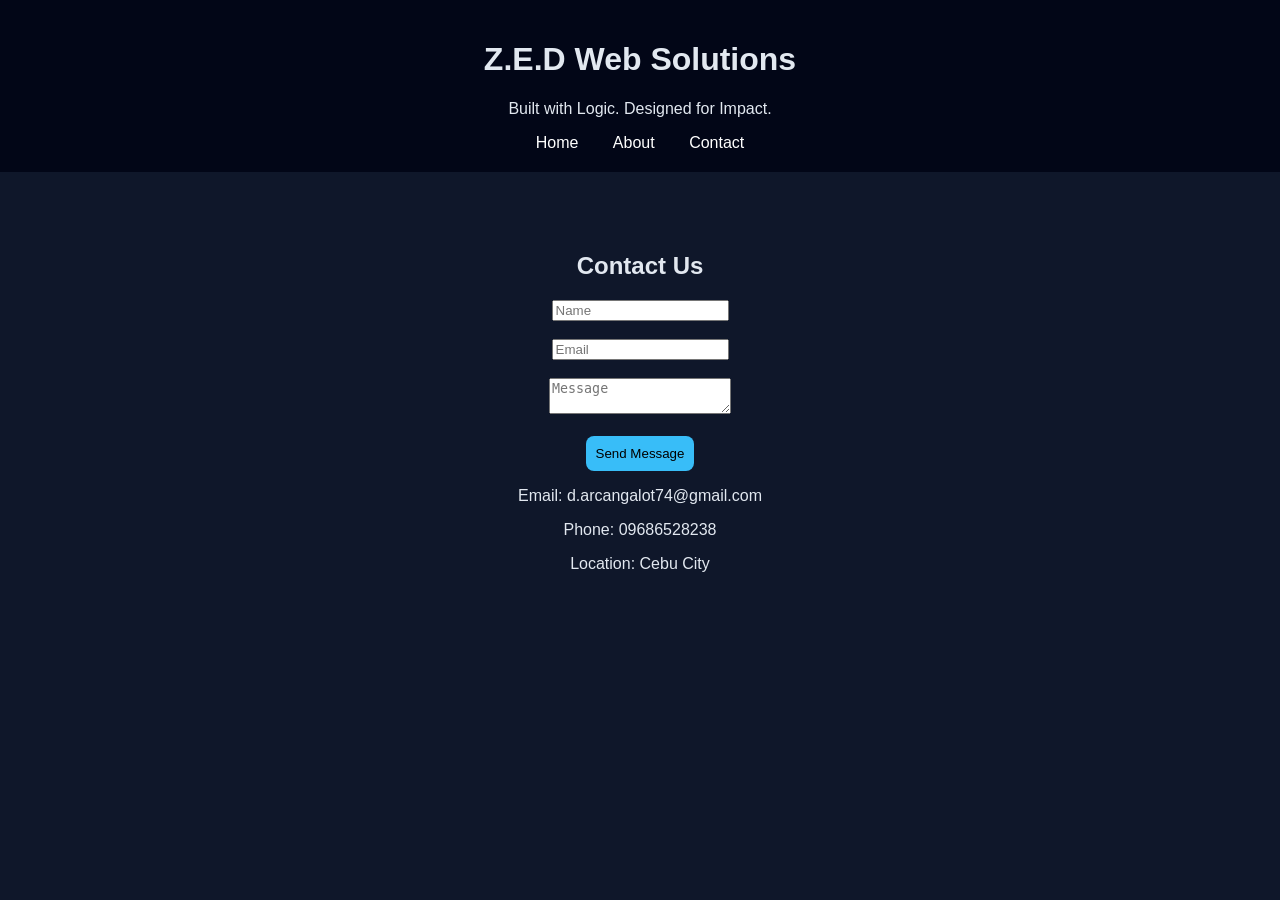
<file: Contact.html>
<!DOCTYPE html>
<html>
<head>
    <title>Contact - Z.E.D Web Solutions</title>
    <link rel="stylesheet" href="style.css">
</head>

<body>

<header>
    <h1>Z.E.D Web Solutions</h1>
    <p>Built with Logic. Designed for Impact.</p>

    <nav>
        <a href="index.html">Home</a>
        <a href="about.html">About</a>
        <a href="contact.html">Contact</a>
    </nav>
</header>

<section>
    <h2>Contact Us</h2>

    <form onsubmit="return submitForm()">
        <input type="text" placeholder="Name" required><br><br>
        <input type="email" placeholder="Email" required><br><br>
        <textarea placeholder="Message" required></textarea><br><br>
        <button type="submit">Send Message</button>
    </form>

    <p>Email: d.arcangalot74@gmail.com</p>
    <p>Phone: 09686528238</p>
    <p>Location: Cebu City</p>
</section>

<script src="script.js"></script>

</body>
</html>
</file>
<file: style.css>
body {
    background: #0f172a;
    color: #e2e8f0;
    font-family: Arial;
    margin: 0;
}

header {
    background: #020617;
    padding: 20px;
    text-align: center;
}

nav a {
    color: white;
    margin: 15px;
    text-decoration: none;
}

nav a:hover {
    color: #38bdf8;
}

section {
    padding: 60px;
    text-align: center;
}

#services {
    display: flex;
    justify-content: space-around;
    flex-wrap: wrap;
}

#services div {
    background: #1e293b;
    padding: 20px;
    border-radius: 12px;
    width: 250px;
    margin: 10px;
    box-shadow: 0 4px 20px rgba(0,0,0,0.5);
}

#services div:hover {
    transform: translateY(-8px);
    transition: 0.3s;
}

button {
    background: #38bdf8;
    color: black;
    padding: 10px;
    border: none;
    border-radius: 8px;
    cursor: pointer;
}

button:hover {
    background: #0ea5e9;
    transform: scale(1.05);
}

img {
    width: 300px;
    border-radius: 10px;
    margin-top: 15px;
}
</file>
